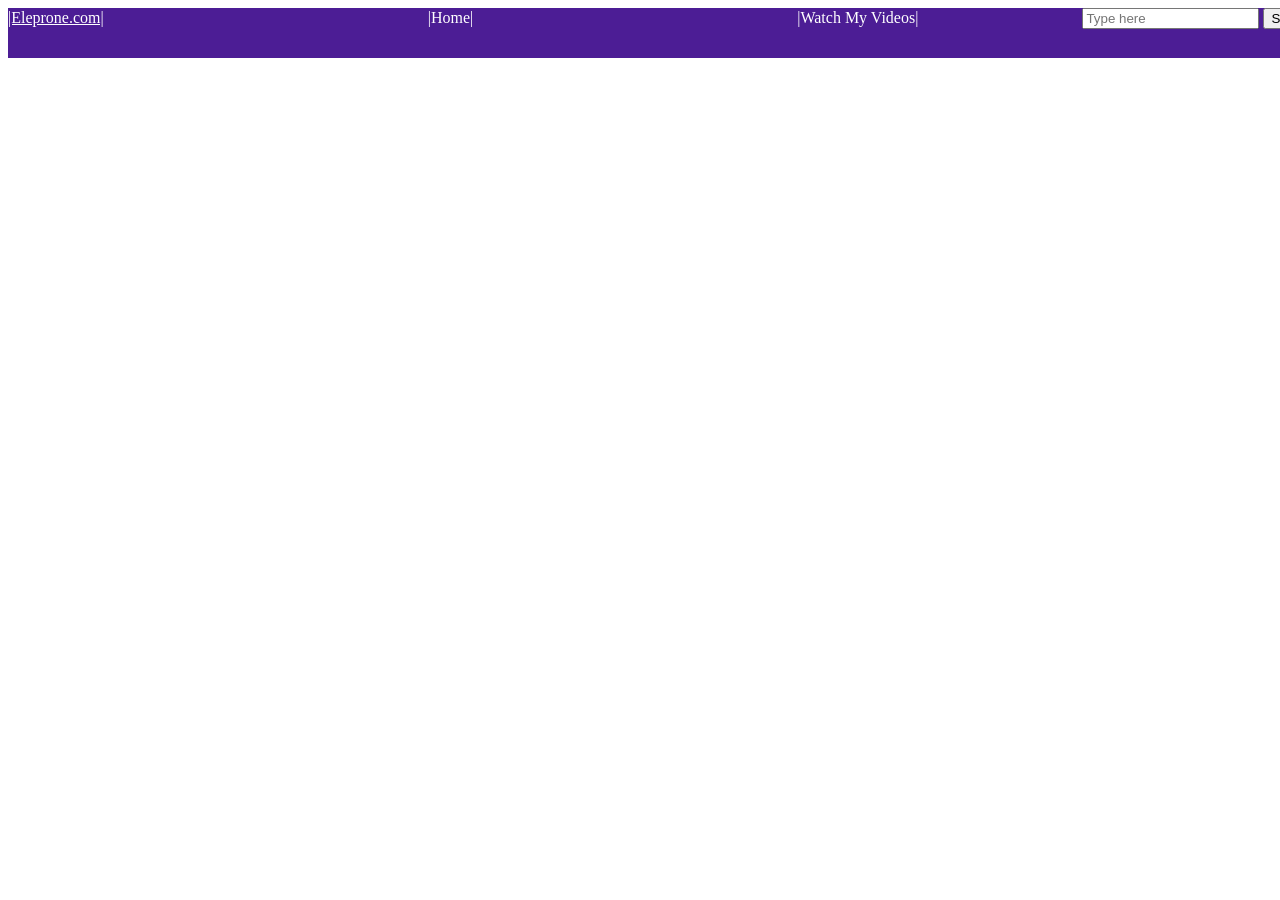
<file: Front.html>
<!DOCTYPE html>
<html lang="en">
<head>
<title>Eleprone</title>
<meta charset="UTF-8">
<meta name="viewport" content="width=device-width, initial-scale=1.0">
<meta http-eqiv="refresh" content="100">
<link rel="stylesheet" href="uni.css">
</head>
<body>
<div id="back">
<a id="1" style="margin-left: 0%;" href="https://www.youtube.com/@elepron">|Eleprone.com|</a>
<a id="2">|Home|</a>
<a id="3">|Watch My Videos|</a>
<input placeholder="Type here" >
<button >Search</button>
</div>


</body>
</html>
</file>
<file: uni.css>
#back{
    background-color:#4C1D95;
    width: 3000px;
    height: 50px;
}

*{
    color: #fff;
}
a{
    margin:160px;
}
input{
    color:black;
}
button{
    color:black
}
#a299{
    background-color: black;
    border-radius: 10px;
}
#a9{
    margin-block-start: 0px;
    margin-block-end: 0px;
    color:orange;
}
#a8{
    align-items: center;
}
video{
    display:block;
    margin:auto;
}
</file>
